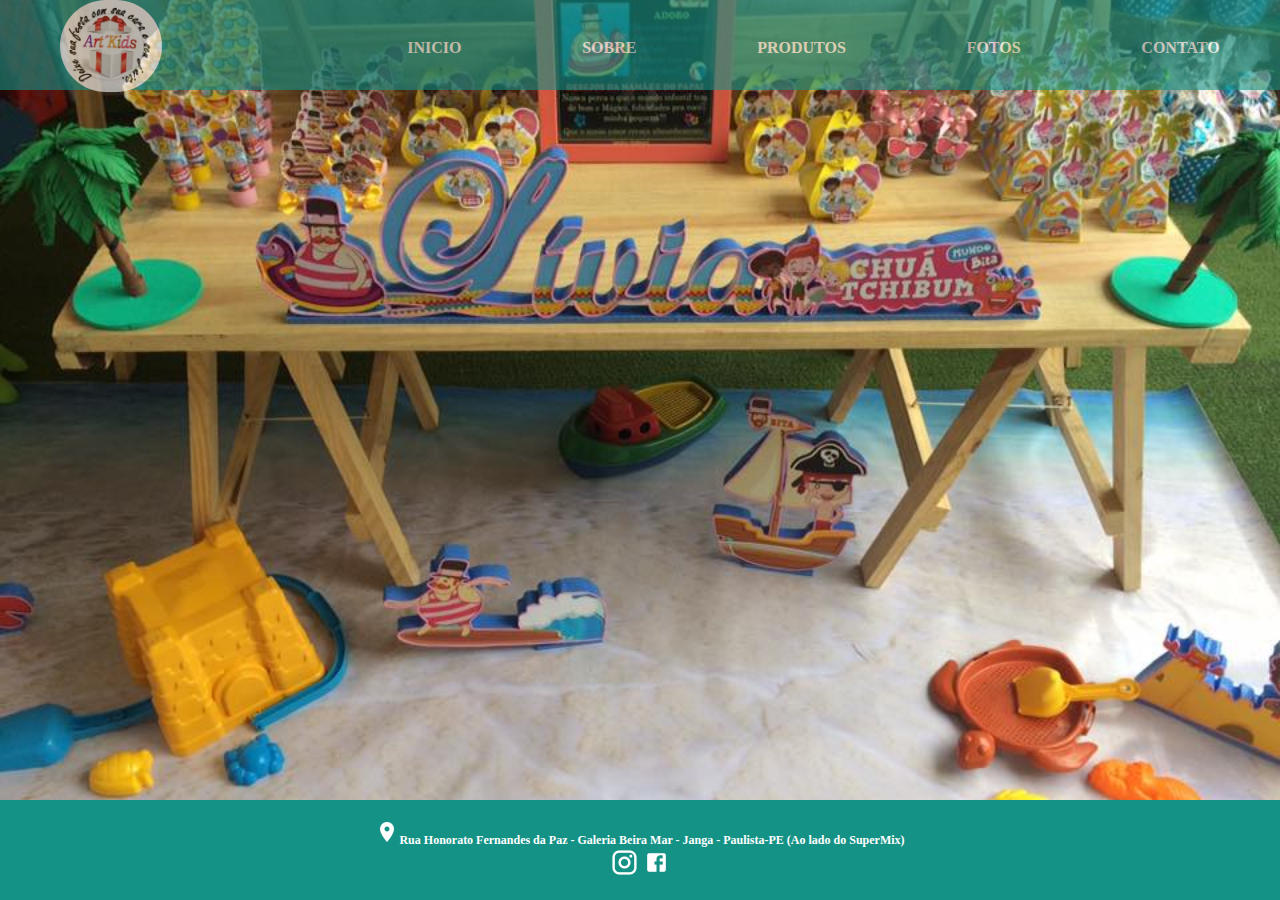
<file: index.html>
<!DOCTYPE html>
<html lang="en">
<head>
	<meta charset="UTF-8">
	<link rel="apple-touch-icon" sizes="57x57" href="img/iconsite/apple-icon-57x57.png">
<link rel="apple-touch-icon" sizes="60x60" href="img/iconsite/apple-icon-60x60.png">
<link rel="apple-touch-icon" sizes="72x72" href="img/iconsite/apple-icon-72x72.png">
<link rel="apple-touch-icon" sizes="76x76" href="img/iconsite/apple-icon-76x76.png">
<link rel="apple-touch-icon" sizes="114x114" href="img/iconsite/apple-icon-114x114.png">
<link rel="apple-touch-icon" sizes="120x120" href="img/iconsite/apple-icon-120x120.png">
<link rel="apple-touch-icon" sizes="144x144" href="img/iconsite/apple-icon-144x144.png">
<link rel="apple-touch-icon" sizes="152x152" href="img/iconsite/apple-icon-152x152.png">
<link rel="apple-touch-icon" sizes="180x180" href="img/iconsite/apple-icon-180x180.png">
<link rel="icon" type="image/png" sizes="192x192"  href="img/iconsite/android-icon-192x192.png">
<link rel="icon" type="image/png" sizes="32x32" href="img/iconsite/favicon-32x32.png">
<link rel="icon" type="image/png" sizes="96x96" href="img/iconsite/favicon-96x96.png">
<link rel="icon" type="image/png" sizes="16x16" href="img/iconsite/favicon-16x16.png">
<link rel="manifest" href="img/iconsite/manifest.json">
<meta name="msapplication-TileColor" content="#ffffff">
<meta name="msapplication-TileI" content="img/iconsite/ms-icon-144x144.png">
<meta name="theme-color" content="#ffffff">
	<title>Art'kids </title>	
	

	<link rel="stylesheet" type="text/css" href="./css/style.css">
	<style >
		#topo{
			background-image: url('img/fundo.png') ;
			background-repeat: no-repeat;
   			background-size: cover;
		   	width: 100%;
   			height: 100%;


			}
	</style>
</head>
<body id="topo">
	
	<!--header-->
	<header>
		<nav>
			<div class="menu">
				<div class="item"><img src="./img/logo.jpg" width="45%" 	id="logo" ></div>
				<div class="item"><a href="index.html"  >INICIO</a></div>
				<div class="item"><a href="./menu/sobre-index.html">SOBRE</a></div>
				<div class="item"><a href="./menu/produtos-index.html">PRODUTOS</a></div>
				<div class="item"><a href="./menu/fotos-index.html" >FOTOS</a></div>	
				<div class="item"><a href="./menu/contatos-index.html" >CONTATO</a></div>
			</div>
		</nav>	
	</header>
		

	




	<!--footer-->
<footer>
	<div class="rodape">

			<div class="item"><img src="img/icons/maps.png">Rua Honorato Fernandes da Paz - Galeria Beira Mar - Janga - Paulista-PE (Ao lado do SuperMix)</div>
		
		<div class="item"><a href="https://www.instagram.com/artkids_festas/"> <img src="img/icons/instagram.png"> 
						   <a href="https://www.facebook.com/Artkids-540122396164112">  <img src="img/icons/facebook-box.png">   
			</div>
		
	</div>
</footer>

</body>
</html>
</file>
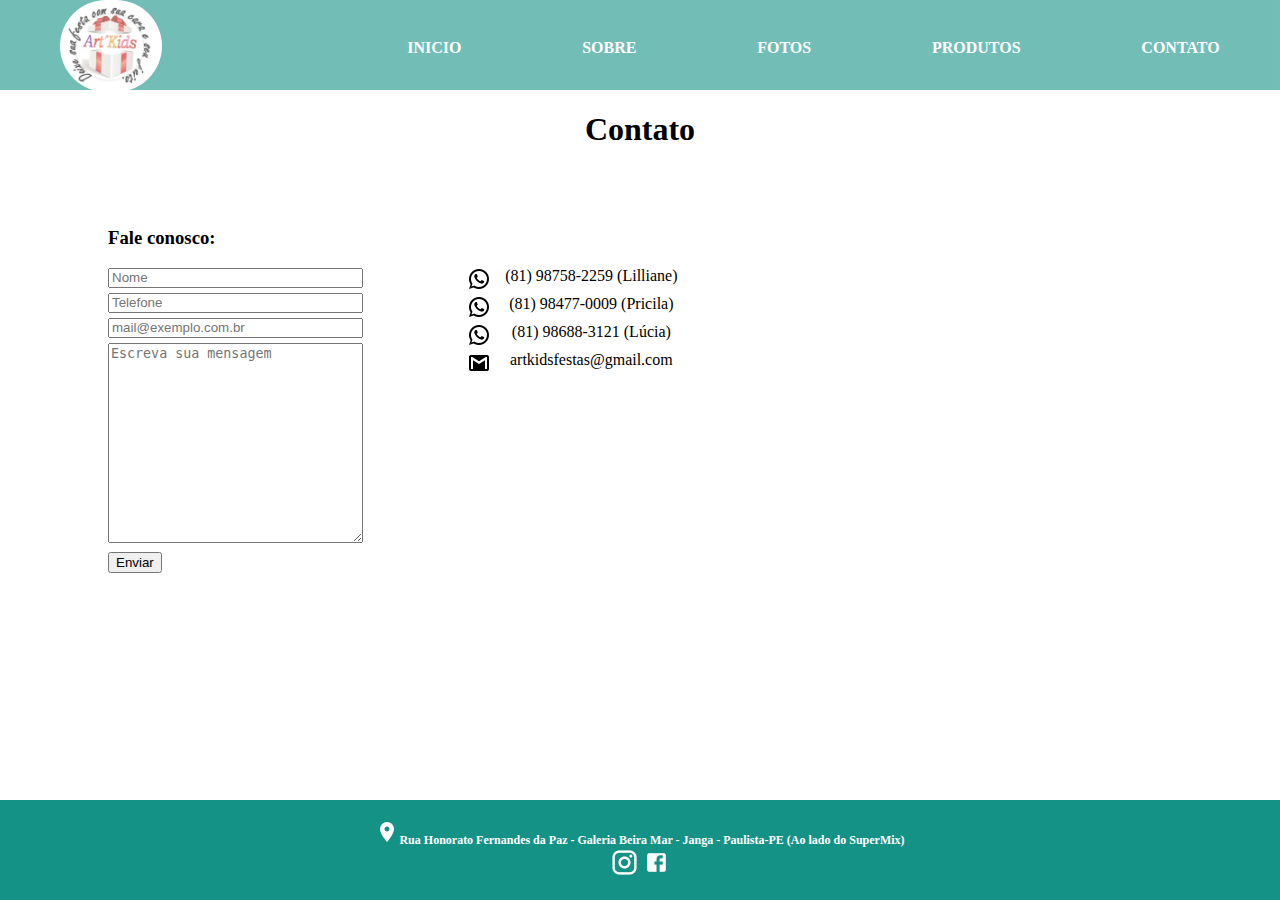
<file: menu/contatos-index.html>
<!DOCTYPE html>
<html lang="en">
<head>
	<meta charset="UTF-8">

	<link rel="apple-touch-icon" sizes="57x57" href="../img/iconsite/apple-icon-57x57.png">
	<link rel="apple-touch-icon" sizes="60x60" href="../img/iconsite/apple-icon-60x60.png">
	<link rel="apple-touch-icon" sizes="72x72" href="../img/iconsite/apple-icon-72x72.png">
	<link rel="apple-touch-icon" sizes="76x76" href="../img/iconsite/apple-icon-76x76.png">
	<link rel="apple-touch-icon" sizes="114x114" href="../img/iconsite/apple-icon-114x114.png">
	<link rel="apple-touch-icon" sizes="120x120" href="../img/iconsite/apple-icon-120x120.png">
	<link rel="apple-touch-icon" sizes="144x144" href="../img/iconsite/apple-icon-144x144.png">
	<link rel="apple-touch-icon" sizes="152x152" href="../img/iconsite/apple-icon-152x152.png">
	<link rel="apple-touch-icon" sizes="180x180" href="../img/iconsite/apple-icon-180x180.png">
	<link rel="icon" type="image/png" sizes="192x192"  href="../img/iconsite/android-icon-192x192.png">
	<link rel="icon" type="image/png" sizes="32x32" href="../img/iconsite/favicon-32x32.png">
	<link rel="icon" type="image/png" sizes="96x96" href="../img/iconsite/favicon-96x96.png">
	<link rel="icon" type="image/png" sizes="16x16" href="../img/iconsite/favicon-16x16.png">
	<link rel="manifest" href="../img/iconsite/manifest.json">
	<meta name="msapplication-TileColor" content="#ffffff">
	<meta name="msapplication-TileImage" content="../img/iconsite/ms-icon-144x144.png">
	<meta name="theme-color" content="#ffffff">

	<title>Art'kids</title>	
	<link rel="stylesheet" type="text/css" href="../css/style.css">
	<style >

		#topo{
			background-color:white;
			background-repeat: no-repeat;
   			background-size: cover;
		   	width: 100%;
   			height: 100%;
			}

			h1 {
				text-align: center;
			}

			.footer{
				position: relative;
			}

			h2{
			font-family: 'Raleway', sans-serif;

			}
			
	</style>
</head>
<body id="topo">

	<!--header-->
	<header>
		<nav>
			<div class="menu">
				<div class="item"><img src="../img/logo.jpg" width="45%" 	id="logo" ></div>
				<div class="item"><a href="../index.html">INICIO</a></div>
				<div class="item"><a href="./sobre-index.html">SOBRE</a> </div>
				<div class="item"><a href="./fotos-index.html">FOTOS</a> </div>
				<div class="item"><a href="./produtos-index.html">PRODUTOS</a> </div>
				<div class="item"><a href="./contatos-index.html">CONTATO</a> </div>
			</div>
		</nav>
	</header>

		

	<h1>Contato</h1>

	<div class="contatos">
		<div class="formulario">
			<main>
				<form action>
				
					<h3>Fale conosco:</h3>
					<div class="item1">
						<label for="nome"></label>
						<input type="text" name="nome" placeholder="Nome" id="nome">
					</div> 

					<div class="item2">
						<label for="contato"></label>	
						<input type="tel" name="contato" placeholder="Telefone" id="contato">
					</div>

					<div class="item3">
						<label for="email"></label>
						<input type="email" name="email" placeholder="mail@exemplo.com.br" id="email">
					</div>

					<div class="item4">
						<label for="mensagem"></label>
						<textarea name="mensagem" id="mensagem" placeholder="Escreva sua mensagem "></textarea>
					</div>
				
					<div class="item5">
						<input type="button" name="submit" value="Enviar">
					</div>
	
				</form>
			</main>
		</div>

		<div class="numero">
			<ul>
				<li class="numero1">(81) 98758-2259 (Lilliane)</li>
				<li class="numero2">(81) 98477-0009 (Pricila)</li>
				<li class="numero3">(81) 98688-3121 (Lúcia)</li>
				<li class="email"> artkidsfestas@gmail.com </li>
				<li><img src="../img/icons/whatsapp.png"class="icon1" ></li>
				<li><img src="../img/icons/whatsapp.png" class="icon2"></li>
				<li><img src="../img/icons/whatsapp.png" class="icon3"></li>
				<li><img src="../img/icons/gmail.png" class="icon4"></li>
			</ul>
		</div>
	

		<div class="embed">
			<iframe src="https://www.google.com/maps/embed?pb=!1m18!1m12!1m3!1d1975.8872836786204!2d-34.82386379354181!3d-7.918600670079237!2m3!1f0!2f0!3f0!3m2!1i1024!2i768!4f13.1!3m3!1m2!1s0x7ab3e6149990b27%3A0x382d2f2431bbde3f!2sR.+H%C3%B3norato+Fernandez+da+Paz%2C+27+-+Janga%2C+Paulista+-+PE%2C+53435-550!5e0!3m2!1spt-BR!2sbr!4v1519437739237" width="400" height="300" frameborder="0" style="border:0" allowfullscreen></iframe>
		</div>
		
	</div>

	<!--footer-->
<footer>
	<div class="rodape">

		<div class="item"><img src="../img/icons/maps.png">Rua Honorato Fernandes da Paz - Galeria Beira Mar - Janga - Paulista-PE (Ao lado do SuperMix)</div>
		
		<div class="item"><a href="https://www.instagram.com/artkids_festas/"> <img src="../img/icons/instagram.png"> <a href="https://www.facebook.com/Artkids-540122396164112">  <img src="../img/icons/facebook-box.png">   </div>
		
	</div>
</footer>

</body>
</html>
</file>
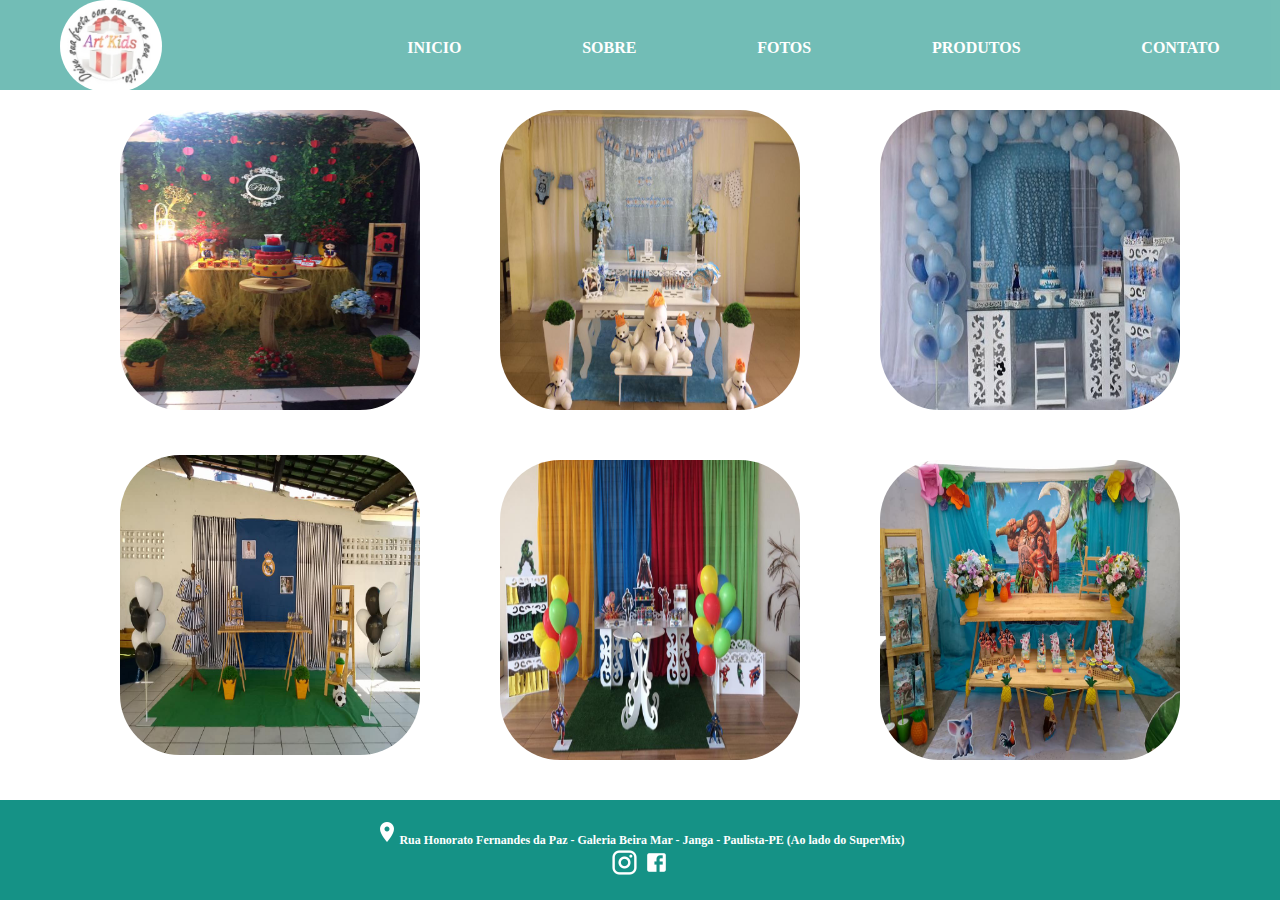
<file: menu/fotos-index.html>
<!DOCTYPE html>
<html lang="en">
<head>
	<meta charset="UTF-8">
	
	<link rel="apple-touch-icon" sizes="57x57" href="../img/iconsite/apple-icon-57x57.png">
	<link rel="apple-touch-icon" sizes="60x60" href="../img/iconsite/apple-icon-60x60.png">
	<link rel="apple-touch-icon" sizes="72x72" href="../img/iconsite/apple-icon-72x72.png">
	<link rel="apple-touch-icon" sizes="76x76" href="../img/iconsite/apple-icon-76x76.png">
	<link rel="apple-touch-icon" sizes="114x114" href="../img/iconsite/apple-icon-114x114.png">
	<link rel="apple-touch-icon" sizes="120x120" href="../img/iconsite/apple-icon-120x120.png">
	<link rel="apple-touch-icon" sizes="144x144" href="../img/iconsite/apple-icon-144x144.png">
	<link rel="apple-touch-icon" sizes="152x152" href="../img/iconsite/apple-icon-152x152.png">
	<link rel="apple-touch-icon" sizes="180x180" href="../img/iconsite/apple-icon-180x180.png">
	<link rel="icon" type="image/png" sizes="192x192"  href="../img/iconsite/android-icon-192x192.png">
	<link rel="icon" type="image/png" sizes="32x32" href="../img/iconsite/favicon-32x32.png">
	<link rel="icon" type="image/png" sizes="96x96" href="../img/iconsite/favicon-96x96.png">
	<link rel="icon" type="image/png" sizes="16x16" href="../img/iconsite/favicon-16x16.png">
	<link rel="manifest" href="../img/iconsite/manifest.json">
	<meta name="msapplication-TileColor" content="#ffffff">
	<meta name="msapplication-TileImage" content="../img/iconsite/ms-icon-144x144.png">
	<meta name="theme-color" content="#ffffff">

	<title> Art'kids</title>	
	<link rel="stylesheet" type="text/css" href="../css/style.css">
	<style >
		#topo{
			background-color:white;
			background-repeat: no-repeat;
   			background-size: cover;
		   	width: 100%;
   			height: 100%;
			}

		li{
		
		
		}
		
	


	</style>
</head>
<body id="topo">

	<!--header-->
	<header>
		<nav>
			<div class="menu">
				<div class="item"><img src="../img/logo.jpg" width="45%" 	id="logo" ></div>
				<div class="item"><a href="../index.html">INICIO</a></div>
				<div class="item"><a href="./sobre-index.html">SOBRE</a> </div>
				<div class="item"><a href="./fotos-index.html">FOTOS</a> </div>
				<div class="item"><a href="./produtos-index.html">PRODUTOS</a> </div>
				<div class="item"><a href="./contatos-index.html">CONTATO</a> </div>
			</div>
		</nav>
	</header>


	<!--body-->

	<div class="galeria">
		
		<div class="container">
			<img src="../img/galeria/branca de neve/1.jpg" alt="Avatar" class="image" id="img1">
			<div class="overlay">Branca de Neve</div>
		</div>

		<div class="container">
				<img src="../img/galeria/cha de fraldas/1.jpg " alt="Avatar" class="image" id="img2">
				<div class="overlay">Chá de Fraldas</div>
		</div>

		<div class="container">
				<img src="../img/galeria/frozen/1.jpg " alt="Avatar" class="image" id="img3">
				<div class="overlay">Frozen</div>
		</div>
		
		<div class="container">
				<img src="../img/galeria/futebol/1.jpg" alt="Avatar" class="image" id="img4" >
				<div class="overlay">Futebol</div>
		</div>
		
		<div class="container">
				<img src="../img/galeria/vingadores/1.jpg " alt="Avatar" class="image" id="img5">
				<div class="overlay">Vingadores</div>
		</div>

		<div class="container">
				<img src="../img/galeria/moana/6.jpg " alt="Avatar" class="image" id="img6">
				<div class="overlay">Moana</div>
		</div>


		


		
				
	</div>


	


	<!--footer-->
<footer>
	<div class="rodape">

			<div class="item"><img src="../img/icons/maps.png">Rua Honorato Fernandes da Paz - Galeria Beira Mar - Janga - Paulista-PE (Ao lado do SuperMix)</div>
		
		<div class="item"><a href="https://www.instagram.com/artkids_festas/"> <img src="../img/icons/instagram.png"> <a href="https://www.facebook.com/Artkids-540122396164112">  <img src="../img/icons/facebook-box.png">   </div>
		
	</div>
</footer>

</body>
</html>
</file>
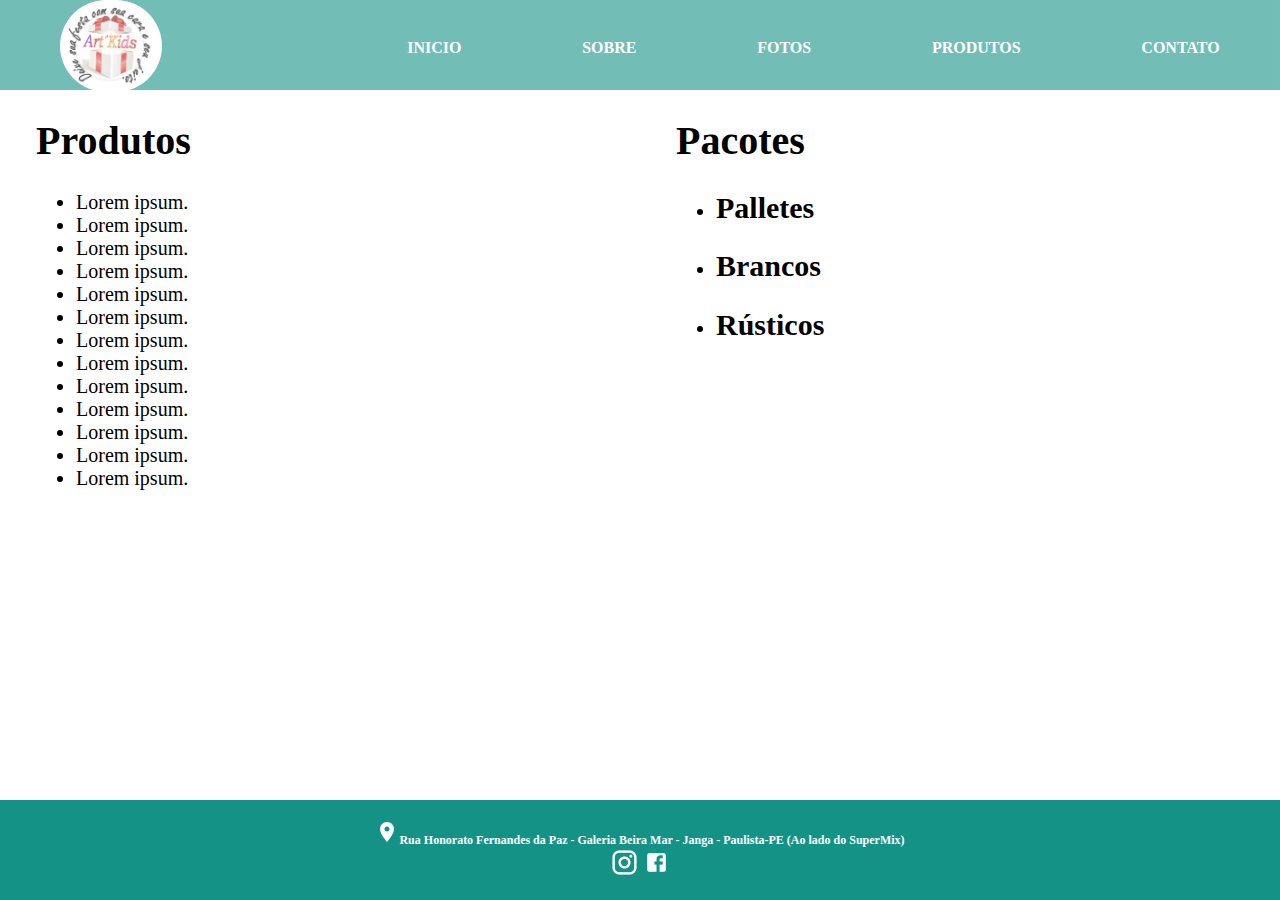
<file: menu/produtos-index.html>
<!DOCTYPE html>
<html lang="en">
<head>
	<meta charset="UTF-8">
	
	<link rel="apple-touch-icon" sizes="57x57" href="../img/iconsite/apple-icon-57x57.png">
	<link rel="apple-touch-icon" sizes="60x60" href="../img/iconsite/apple-icon-60x60.png">
	<link rel="apple-touch-icon" sizes="72x72" href="../img/iconsite/apple-icon-72x72.png">
	<link rel="apple-touch-icon" sizes="76x76" href="../img/iconsite/apple-icon-76x76.png">
	<link rel="apple-touch-icon" sizes="114x114" href="../img/iconsite/apple-icon-114x114.png">
	<link rel="apple-touch-icon" sizes="120x120" href="../img/iconsite/apple-icon-120x120.png">
	<link rel="apple-touch-icon" sizes="144x144" href="../img/iconsite/apple-icon-144x144.png">
	<link rel="apple-touch-icon" sizes="152x152" href="../img/iconsite/apple-icon-152x152.png">
	<link rel="apple-touch-icon" sizes="180x180" href="../img/iconsite/apple-icon-180x180.png">
	<link rel="icon" type="image/png" sizes="192x192"  href="../img/iconsite/android-icon-192x192.png">
	<link rel="icon" type="image/png" sizes="32x32" href="../img/iconsite/favicon-32x32.png">
	<link rel="icon" type="image/png" sizes="96x96" href="../img/iconsite/favicon-96x96.png">
	<link rel="icon" type="image/png" sizes="16x16" href="../img/iconsite/favicon-16x16.png">
	<link rel="manifest" href="../img/iconsite/manifest.json">
	<meta name="msapplication-TileColor" content="#ffffff">
	<meta name="msapplication-TileImage" content="../img/iconsite/ms-icon-144x144.png">
	<meta name="theme-color" content="#ffffff">

	<title> Art'kids</title>	
	<link rel="stylesheet" type="text/css" href="../css/style.css">
	<style >
		#topo{
			background-color:white;
			background-repeat: no-repeat;
   			background-size: cover;
		   	width: 100%;
   			height: 100%;
			}
	</style>
</head>
<body id="topo">

	<!--header-->
	<header>
		<nav>
			<div class="menu">
				<div class="item"><img src="../img/logo.jpg" width="45%" 	id="logo" ></div>
				<div class="item"><a href="../index.html">INICIO</a></div>
				<div class="item"><a href="./sobre-index.html">SOBRE</a> </div>
				<div class="item"><a href="./fotos-index.html">FOTOS</a> </div>
				<div class="item"><a href="./produtos-index.html">PRODUTOS</a> </div>
				<div class="item"><a href="./contatos-index.html">CONTATO</a> </div>
			</div>
		</nav>
	</header>



	<div class="kits">
		<div class="produtos">
			<h1>Produtos</h1>
			<ul>
				<li>Lorem ipsum.</li>
				<li>Lorem ipsum.</li>
				<li>Lorem ipsum.</li>
				<li>Lorem ipsum.</li>
				<li>Lorem ipsum.</li>
				<li>Lorem ipsum.</li>
				<li>Lorem ipsum.</li>
				<li>Lorem ipsum.</li>
				<li>Lorem ipsum.</li>
				<li>Lorem ipsum.</li>
				<li>Lorem ipsum.</li>
				<li>Lorem ipsum.</li>
				<li>Lorem ipsum.</li>
			</ul>
		</div>

		<div class="pacotes">
			<h1>Pacotes</h1>
			<ul>
				<li><h2><a href="kits/palletes-index.html" style="color:black">Palletes</a> </h2></li>
				<li><h2><a href="kits/brancos-index.html" style="color:black">Brancos</a></h2></li>
				<li><h2><a href="kits/rusticos-index.html" style="color:black">Rústicos</a> </h2></li>
			</ul>


		</div>
	</div>


	<!--footer-->
<footer>
	<div class="rodape">

		<div class="item"><img src="../img/icons/maps.png">Rua Honorato Fernandes da Paz - Galeria Beira Mar - Janga - Paulista-PE (Ao lado do SuperMix)</div>
		
		<div class="item"><a href="https://www.instagram.com/artkids_festas/"> <img src="../img/icons/instagram.png"> <a href="https://www.facebook.com/Artkids-540122396164112">  <img src="../img/icons/facebook-box.png">   </div>
		
	</div>
</footer>

</body>
</html>
</file>
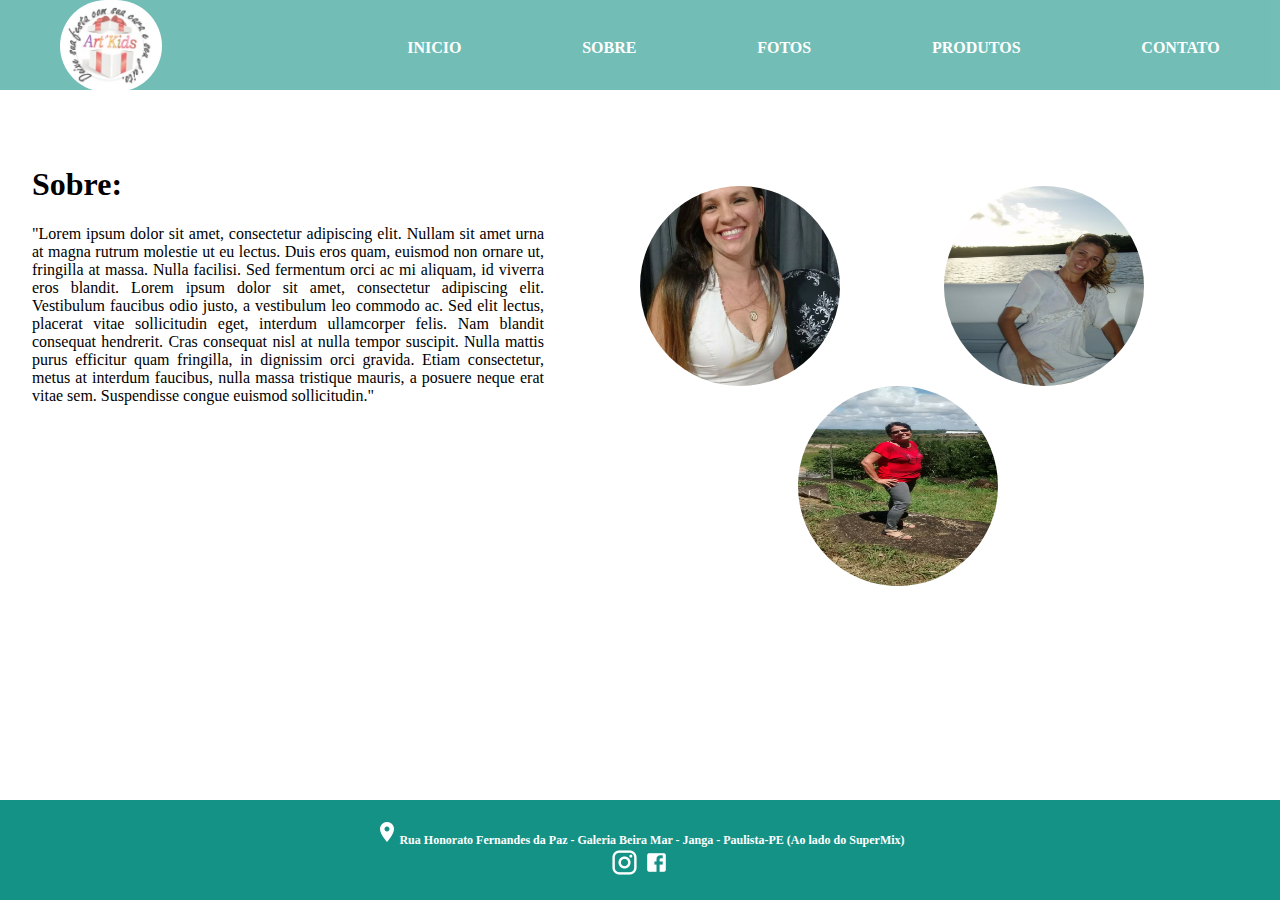
<file: menu/sobre-index.html>
<!DOCTYPE html>
<html lang="en">
<head>
	<meta charset="UTF-8">

	<link rel="apple-touch-icon" sizes="57x57" href="../img/iconsite/apple-icon-57x57.png">
	<link rel="apple-touch-icon" sizes="60x60" href="../img/iconsite/apple-icon-60x60.png">
	<link rel="apple-touch-icon" sizes="72x72" href="../img/iconsite/apple-icon-72x72.png">
	<link rel="apple-touch-icon" sizes="76x76" href="../img/iconsite/apple-icon-76x76.png">
	<link rel="apple-touch-icon" sizes="114x114" href="../img/iconsite/apple-icon-114x114.png">
	<link rel="apple-touch-icon" sizes="120x120" href="../img/iconsite/apple-icon-120x120.png">
	<link rel="apple-touch-icon" sizes="144x144" href="../img/iconsite/apple-icon-144x144.png">
	<link rel="apple-touch-icon" sizes="152x152" href="../img/iconsite/apple-icon-152x152.png">
	<link rel="apple-touch-icon" sizes="180x180" href="../img/iconsite/apple-icon-180x180.png">
	<link rel="icon" type="image/png" sizes="192x192"  href="../img/iconsite/android-icon-192x192.png">
	<link rel="icon" type="image/png" sizes="32x32" href="../img/iconsite/favicon-32x32.png">
	<link rel="icon" type="image/png" sizes="96x96" href="../img/iconsite/favicon-96x96.png">
	<link rel="icon" type="image/png" sizes="16x16" href="../img/iconsite/favicon-16x16.png">
	<link rel="manifest" href="../img/iconsite/manifest.json">
	<meta name="msapplication-TileColor" content="#ffffff">
	<meta name="msapplication-TileImage" content="../img/iconsite/ms-icon-144x144.png">
	<meta name="theme-color" content="#ffffff">

	<title> Art'kids </title>
	<link rel="stylesheet" type="text/css" href="../css/style.css">
	<style >
		#topo{
			background-color: white;
			background-repeat: no-repeat;
   			background-size: cover;
		   	width: 100%;
   			height: 100%;
			}
	</style>
</head>
<body id="topo">

	<!--header-->
	<header>
		<nav>
			<div class="menu">
				<div class="item"><img src="../img/logo.jpg" width="45%" 	id="logo" ></div>
				<div class="item"><a href="../index.html">INICIO</a></div>
				<div class="item"><a href="./sobre-index.html">SOBRE</a> </div>
				<div class="item"><a href="./fotos-index.html">FOTOS</a> </div>
				<div class="item"><a href="./produtos-index.html">PRODUTOS</a> </div>
				<div class="item"><a href="./contatos-index.html">CONTATO</a> </div>
			</div>
		</nav>
	</header>

	<!--body-->
	<div class="main">
		<div class="sobre">

			<h1> Sobre:</h1>

			<p>"Lorem ipsum dolor sit amet, consectetur adipiscing elit.
				Nullam sit amet urna at magna rutrum molestie ut eu lectus.
				Duis eros quam, euismod non ornare ut, fringilla at massa.
				Nulla facilisi. Sed fermentum orci ac mi aliquam, id viverra eros blandit.
				Lorem ipsum dolor sit amet, consectetur adipiscing elit.
				Vestibulum faucibus odio justo, a vestibulum leo commodo ac.
				Sed elit lectus, placerat vitae sollicitudin eget, interdum ullamcorper felis.
				Nam blandit consequat hendrerit. Cras consequat nisl at nulla tempor suscipit.
				Nulla mattis purus efficitur quam fringilla, in dignissim orci gravida.
				Etiam consectetur, metus at interdum faucibus, nulla massa tristique mauris, a posuere neque erat vitae sem.
				Suspendisse congue euismod sollicitudin."</p>
		</div>


		<div class="fotos">
			<img src="../img/perfil/madrinha.jpg" class="imagem1" >
			<img src="../img/perfil/lillica.jpg" class="imagem2">
			<img src="../img/perfil/tialucia.jpg" class="imagem3"	margin-top:"10px">

		</div>
	</div>

	<!--footer-->
<footer>
	<div class="rodape">

			<div class="item"><img src="../img/icons/maps.png">Rua Honorato Fernandes da Paz - Galeria Beira Mar - Janga - Paulista-PE (Ao lado do SuperMix)</div>

		<div class="item"><a href="https://www.instagram.com/artkids_festas/"> <img src="../img/icons/instagram.png"> <a href="https://www.facebook.com/Artkids-540122396164112">  <img src="../img/icons/facebook-box.png">   </div>

	</div>
</footer>

</body>
</html>
</file>
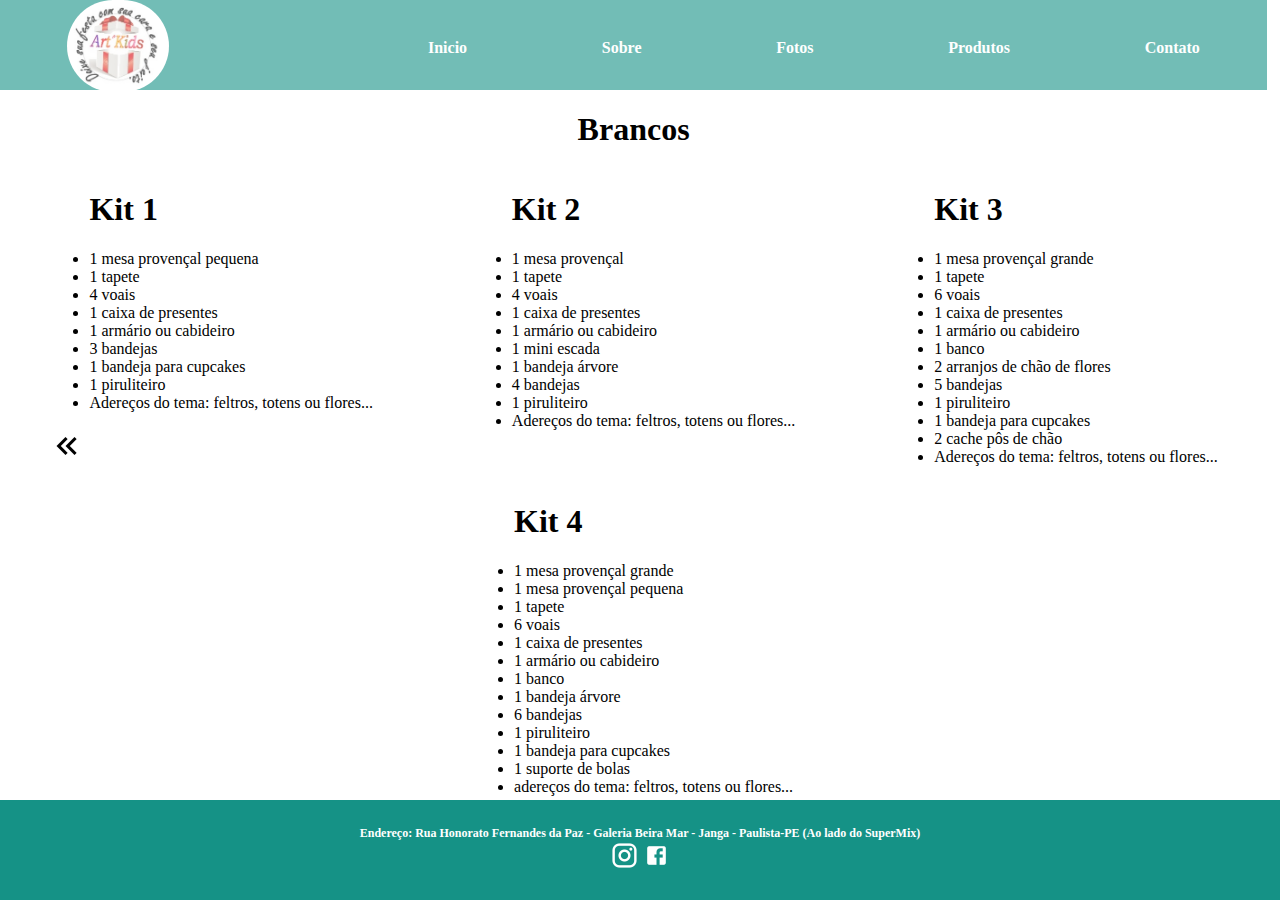
<file: menu/kits/brancos-index.html>
<!DOCTYPE html>
<html lang="en">
<head>
	<meta charset="UTF-8">
	
	<link rel="apple-touch-icon" sizes="57x57" href="../../img/iconsite/apple-icon-57x57.png">
	<link rel="apple-touch-icon" sizes="60x60" href="../../img/iconsite/apple-icon-60x60.png">
	<link rel="apple-touch-icon" sizes="72x72" href="../img/iconsite/apple-icon-72x72.png">
	<link rel="apple-touch-icon" sizes="76x76" href="../../img/iconsite/apple-icon-76x76.png">
	<link rel="apple-touch-icon" sizes="114x114" href="../../img/iconsite/apple-icon-114x114.png">
	<link rel="apple-touch-icon" sizes="120x120" href="../../img/iconsite/apple-icon-120x120.png">
	<link rel="apple-touch-icon" sizes="144x144" href="../../img/iconsite/apple-icon-144x144.png">
	<link rel="apple-touch-icon" sizes="152x152" href="../../img/iconsite/apple-icon-152x152.png">
	<link rel="apple-touch-icon" sizes="180x180" href="../../img/iconsite/apple-icon-180x180.png">
	<link rel="icon" type="image/png" sizes="192x192"  href="../../img/iconsite/android-icon-192x192.png">
	<link rel="icon" type="image/png" sizes="32x32" href="../../img/iconsite/favicon-32x32.png">
	<link rel="icon" type="image/png" sizes="96x96" href="../../img/iconsite/favicon-96x96.png">
	<link rel="icon" type="image/png" sizes="16x16" href="../../img/iconsite/favicon-16x16.png">
	<link rel="manifest" href="../../img/iconsite/manifest.json">
	<meta name="msapplication-TileColor" content="#ffffff">
	<meta name="msapplication-TileImage" content="../../img/iconsite/ms-icon-144x144.png">
	<meta name="theme-color" content="#ffffff">


	<title> Art'kids</title>	
	<link rel="stylesheet" type="text/css" href="../../css/style.css">
	<style >
		#topo{
			background-color:white;
			background-repeat: no-repeat;
   			background-size: cover;
		   	width: 99%;
   			height: 100%;
			}

		.kits{
			display: flex;
			flex-direction: row;
			justify-content: space-around;
		}

		
	</style>
</head>
<body id="topo">

	<!--header-->
	<header>
		<nav>
			<div class="menu">
				<div class="item"><img src="../../img/logo.jpg" width="45%" 	id="logo" ></div>
				<div class="item"><a href="../../index.html">Inicio</a></div>
				<div class="item"><a href="../sobre-index.html">Sobre</a> </div>
				<div class="item"><a href="../fotos-index.html">Fotos</a> </div>	
				<div class="item"><a href="../produtos-index.html">Produtos</a> </div>
				<div class="item"><a href="../contatos-index.html">Contato</a> </div>
			</div>
		</nav>
	</header>

	<!--body-->

	<h1 style="text-align: center;">Brancos</h1>

	<div class="kits">
		<div>
			<ul>
				<h1>Kit 1</h1>
				<li>1 mesa provençal pequena</li>
				<li> 1 tapete </li>
				<li> 4 voais </li>
				<li> 1 caixa de presentes </li>
				<li> 1 armário ou cabideiro</li>
				<li> 3 bandejas</li>
				<li> 1 bandeja para cupcakes</li>
				<li> 1 piruliteiro</li>
				<li> Adereços do tema: feltros, totens ou flores...</li>
			</ul>
			<a href="../produtos-index.html" ><img src="../../img/icons/back.png "></a>
		</div>

		<div>
			<ul>
				<h1>Kit 2</h1>
				<li>1 mesa provençal</li>
				<li>1 tapete</li>
				<li>4 voais </li>
				<li> 1 caixa de presentes</li>
				<li> 1 armário ou cabideiro</li>
				<li> 1 mini escada</li>
				<li> 1 bandeja árvore</li>
				<li> 4 bandejas</li>
 				<li>1 piruliteiro</li>
 				<li>Adereços do tema: feltros, totens ou flores...</li>
				
			</ul>
		</div>
	
		<div>
			<ul>
				<h1>Kit 3</h1>
				<li>1 mesa provençal grande</li>
 				<li>1 tapete</li>
				<li> 6 voais</li>
				<li> 1 caixa de presentes</li>
				<li> 1 armário ou cabideiro</li>
				<li> 1 banco</li>
				<li> 2 arranjos de chão de flores</li>
				<li> 5 bandejas</li>
				<li> 1 piruliteiro</li>
				<li> 1 bandeja para cupcakes</li>
				<li> 2 cache pôs de chão</li>
				<li> Adereços do tema: feltros, totens ou flores...</li>
				

			</ul>
		</div>

		<div>
			<ul>
				<h1>Kit 4</h1>
				<li>1 mesa provençal grande</li>
				<li> 1 mesa provençal pequena</li>
				<li> 1 tapete</li>
				<li> 6 voais</li>
				<li> 1 caixa de presentes</li>
				<li> 1 armário ou cabideiro</li>
				<li> 1 banco</li>
				<li> 1 bandeja árvore</li>
 				<li>6 bandejas</li>
 				<li>1 piruliteiro</li>
 				<li>1 bandeja para cupcakes</li>
 				<li>1 suporte de bolas</li>
 				<li>adereços do tema: feltros, totens ou flores...</li>
			</ul>
		</div>

	</div>
	
	

	<!--footer-->
<footer>
	<div class="rodape">

		<div class="item">Endereço: Rua Honorato Fernandes da Paz - Galeria Beira Mar - Janga - Paulista-PE (Ao lado do SuperMix)</div>
		
		<div class="item"><a href="https://www.instagram.com/artkids_festas/"> <img src="../../img/icons/instagram.png"> <a href="https://www.facebook.com/Artkids-540122396164112">  <img src="../../img/icons/facebook-box.png">   </div>
		
	</div>
</footer>

</body>
</html>
</file>
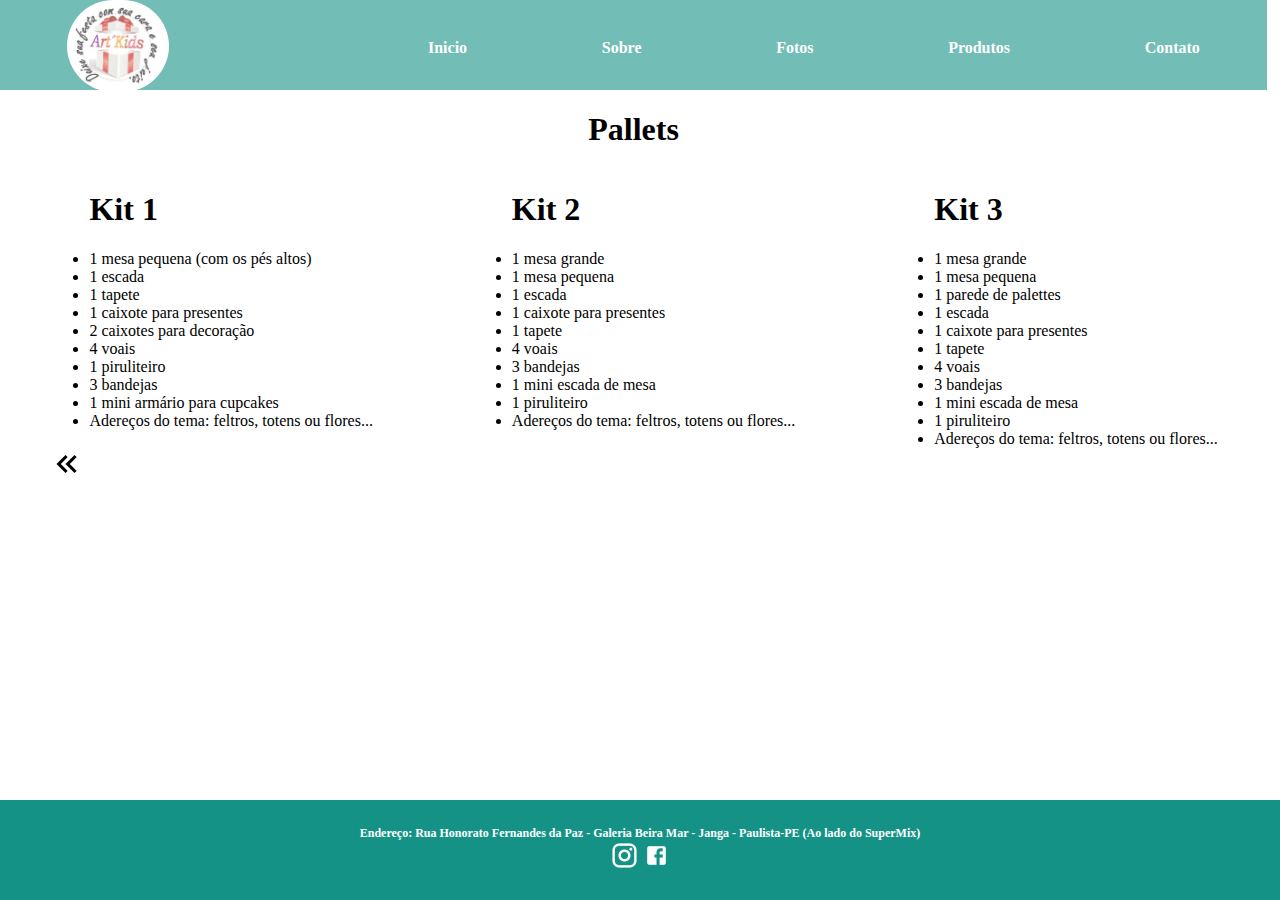
<file: menu/kits/palletes-index.html>
<!DOCTYPE html>
<html lang="en">
<head>
	<meta charset="UTF-8">
	
	<link rel="apple-touch-icon" sizes="57x57" href="../../img/iconsite/apple-icon-57x57.png">
	<link rel="apple-touch-icon" sizes="60x60" href="../../img/iconsite/apple-icon-60x60.png">
	<link rel="apple-touch-icon" sizes="72x72" href="../img/iconsite/apple-icon-72x72.png">
	<link rel="apple-touch-icon" sizes="76x76" href="../../img/iconsite/apple-icon-76x76.png">
	<link rel="apple-touch-icon" sizes="114x114" href="../../img/iconsite/apple-icon-114x114.png">
	<link rel="apple-touch-icon" sizes="120x120" href="../../img/iconsite/apple-icon-120x120.png">
	<link rel="apple-touch-icon" sizes="144x144" href="../../img/iconsite/apple-icon-144x144.png">
	<link rel="apple-touch-icon" sizes="152x152" href="../../img/iconsite/apple-icon-152x152.png">
	<link rel="apple-touch-icon" sizes="180x180" href="../../img/iconsite/apple-icon-180x180.png">
	<link rel="icon" type="image/png" sizes="192x192"  href="../../img/iconsite/android-icon-192x192.png">
	<link rel="icon" type="image/png" sizes="32x32" href="../../img/iconsite/favicon-32x32.png">
	<link rel="icon" type="image/png" sizes="96x96" href="../../img/iconsite/favicon-96x96.png">
	<link rel="icon" type="image/png" sizes="16x16" href="../../img/iconsite/favicon-16x16.png">
	<link rel="manifest" href="../../img/iconsite/manifest.json">
	<meta name="msapplication-TileColor" content="#ffffff">
	<meta name="msapplication-TileImage" content="../../img/iconsite/ms-icon-144x144.png">
	<meta name="theme-color" content="#ffffff">



	<title> Art'kids</title>	
	<link rel="stylesheet" type="text/css" href="../../css/style.css">
	<style >
		#topo{
			background-color:white;
			background-repeat: no-repeat;
   			background-size: cover;
		   	width: 99%;
   			height: 100%;
			}

		.kits{
			display: flex;
			flex-direction: row;
			justify-content: space-around;
		}




	</style>
</head>
<body id="topo">

	<!--header-->
	<header>
		<nav>
			<div class="menu">
				<div class="item"><img src="../../img/logo.jpg" width="45%" 	id="logo" ></div>
				<div class="item"><a href="../../index.html">Inicio</a></div>
				<div class="item"><a href="../sobre-index.html">Sobre</a> </div>
				<div class="item"><a href="../fotos-index.html">Fotos</a> </div>	
				<div class="item"><a href="../produtos-index.html">Produtos</a> </div>
				<div class="item"><a href="../contatos-index.html">Contato</a> </div>
			</div>
		</nav>
	</header>

	<!--body-->
	
	<h1 style="text-align: center;">Pallets</h1>

	<div class="kits">

		<div>
			<ul>
				<h1>Kit 1</h1>
				<li>1 mesa pequena (com os pés altos) </li>
    			<li>1 escada</li>
	 			<li>1 tapete </li>
	 			<li>1 caixote para presentes</li>
	 			<li>2 caixotes para decoração</li>
	 			<li>4 voais</li>
	 			<li>1 piruliteiro</li>
	 			<li>3 bandejas</li>
	 			<li>1 mini armário para cupcakes</li>
	 			<li>Adereços do tema: feltros, totens ou flores...</li>
			</ul>
			<a href="../produtos-index.html"><img src="../../img/icons/back.png "></a>
		</div>

		<div>
			<ul>
				<h1>Kit 2</h1>
				<li>1 mesa grande</li>
				<li>1 mesa pequena</li>
				<li>1 escada</li>
				<li>1 caixote para presentes</li>
				<li>1 tapete</li>
				<li>4 voais </li>
				<li>3 bandejas </li>
				<li>1 mini escada de mesa</li>
				<li>1 piruliteiro</li>
				<li>Adereços do tema: feltros, totens ou flores...</li>
			</ul>
		</div>
	
		<div>
			<ul>
				<h1>Kit 3</h1>
				<li>1 mesa grande</li>
				<li> 1 mesa pequena </li>
				<li> 1 parede de palettes </li>
				<li> 1 escada </li>
				<li> 1 caixote para presentes </li>
				<li> 1 tapete </li>
				<li> 4 voais </li>
				<li> 3 bandejas </li>
				<li> 1 mini escada de mesa</li>
				<li> 1 piruliteiro</li>
				<li> Adereços do tema: feltros, totens ou flores...</li>

			</ul>
		</div>
	</div>
	
	

	<!--footer-->
<footer>
	<div class="rodape">

		<div class="item">Endereço: Rua Honorato Fernandes da Paz - Galeria Beira Mar - Janga - Paulista-PE (Ao lado do SuperMix)</div>
		
		<div class="item"><a href="https://www.instagram.com/artkids_festas/"> <img src="../../img/icons/instagram.png"> <a href="https://www.facebook.com/Artkids-540122396164112">  <img src="../../img/icons/facebook-box.png">   </div>
		
	</div>
</footer>

</body>
</html>
</file>
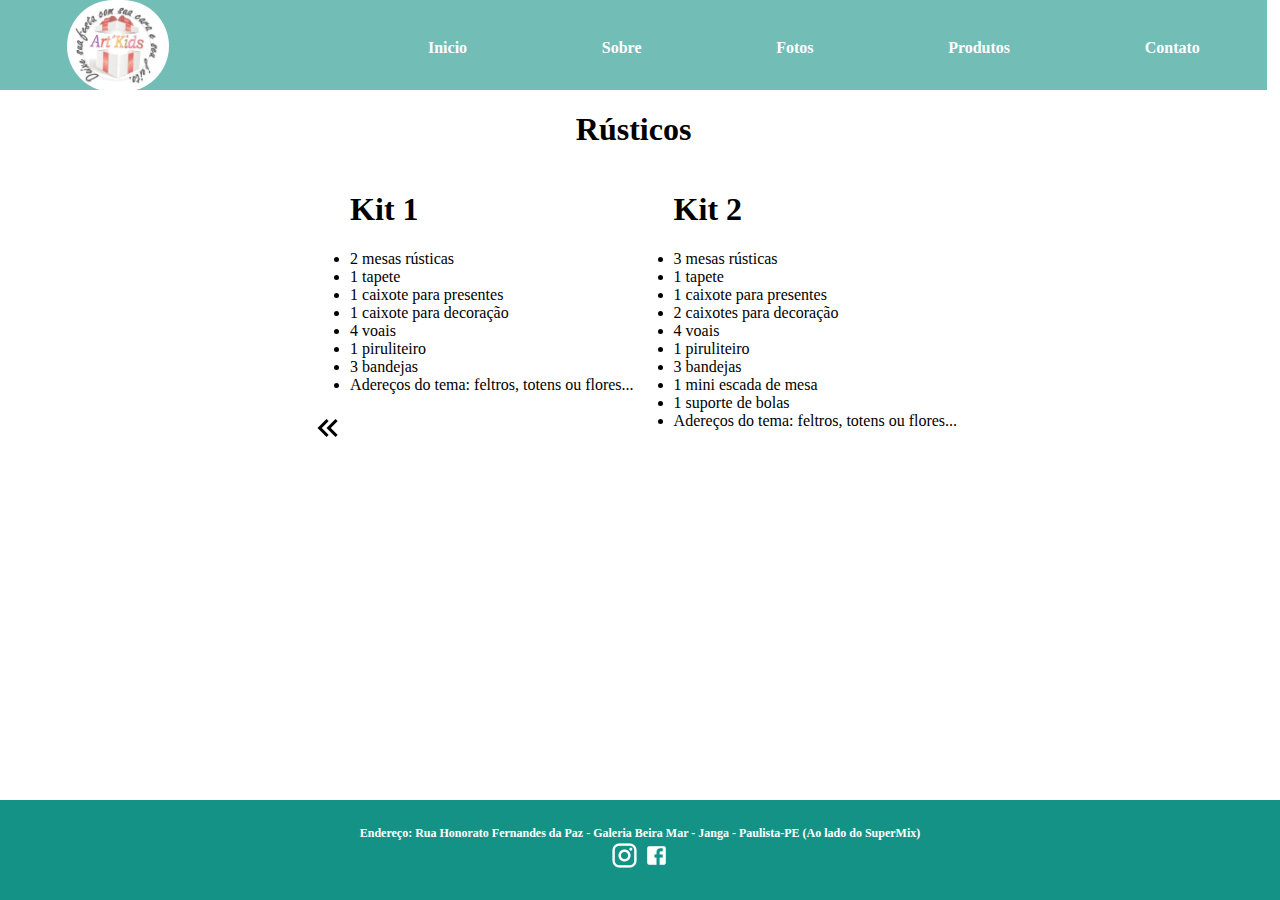
<file: menu/kits/rusticos-index.html>
<!DOCTYPE html>
<html lang="en">
<head>
	<meta charset="UTF-8">
	

	<link rel="apple-touch-icon" sizes="57x57" href="../../img/iconsite/apple-icon-57x57.png">
	<link rel="apple-touch-icon" sizes="60x60" href="../../img/iconsite/apple-icon-60x60.png">
	<link rel="apple-touch-icon" sizes="72x72" href="../img/iconsite/apple-icon-72x72.png">
	<link rel="apple-touch-icon" sizes="76x76" href="../../img/iconsite/apple-icon-76x76.png">
	<link rel="apple-touch-icon" sizes="114x114" href="../../img/iconsite/apple-icon-114x114.png">
	<link rel="apple-touch-icon" sizes="120x120" href="../../img/iconsite/apple-icon-120x120.png">
	<link rel="apple-touch-icon" sizes="144x144" href="../../img/iconsite/apple-icon-144x144.png">
	<link rel="apple-touch-icon" sizes="152x152" href="../../img/iconsite/apple-icon-152x152.png">
	<link rel="apple-touch-icon" sizes="180x180" href="../../img/iconsite/apple-icon-180x180.png">
	<link rel="icon" type="image/png" sizes="192x192"  href="../../img/iconsite/android-icon-192x192.png">
	<link rel="icon" type="image/png" sizes="32x32" href="../../img/iconsite/favicon-32x32.png">
	<link rel="icon" type="image/png" sizes="96x96" href="../../img/iconsite/favicon-96x96.png">
	<link rel="icon" type="image/png" sizes="16x16" href="../../img/iconsite/favicon-16x16.png">
	<link rel="manifest" href="../../img/iconsite/manifest.json">
	<meta name="msapplication-TileColor" content="#ffffff">
	<meta name="msapplication-TileImage" content="../../img/iconsite/ms-icon-144x144.png">
	<meta name="theme-color" content="#ffffff">


	<title> Art'kids</title>	
	<link rel="stylesheet" type="text/css" href="../../css/style.css">
	<style >
		#topo{
			background-color:white;
			background-repeat: no-repeat;
   			background-size: cover;
		   	width: 99%;
   			height: 100%;
			}

		.kits{
			display: flex;
			flex-direction: row;
			justify-content: center;
		}

	</style>
</head>
<body id="topo">

	<!--header-->
	<header>
		<nav>
			<div class="menu">
				<div class="item"><img src="../../img/logo.jpg" width="45%" 	id="logo" ></div>
				<div class="item"><a href="../../index.html">Inicio</a></div>
				<div class="item"><a href="../sobre-index.html">Sobre</a> </div>
				<div class="item"><a href="../fotos-index.html">Fotos</a> </div>	
				<div class="item"><a href="../produtos-index.html">Produtos</a> </div>
				<div class="item"><a href="../contatos-index.html">Contato</a> </div>
			</div>
		</nav>
	</header>

	<!--body-->

	<h1 style="text-align: center;">Rústicos</h1>

	<div class="kits">
		<div>
			<ul>
				<h1>Kit 1</h1>	
 				<li>2 mesas rústicas</li>
 				<li>1 tapete</li>
 				<li>1 caixote para presentes</li>
 				<li>1 caixote para decoração</li>
 				<li>4 voais</li>
 				<li>1 piruliteiro</li>
 				<li>3 bandejas</li>
 				<li>Adereços do tema: feltros, totens ou flores...</li>
			</ul>
			<a href="../produtos-index.html"><img src="../../img/icons/back.png "></a>
		</div>

		<div>
			<ul>
				<h1>Kit 2</h1>
 				<li>3 mesas rústicas</li>
 				<li>1 tapete</li>
 				<li>1 caixote para presentes</li>
 				<li>2 caixotes para decoração</li>
 				<li>4 voais</li>
 				<li>1 piruliteiro</li>
 				<li>3 bandejas</li>
 				<li>1 mini escada de mesa</li>
 				<li>1 suporte de bolas</li>
 				<li>Adereços do tema: feltros, totens ou flores...</li>
				
			</ul>
		</div>
	
	</div>
	
	

	<!--footer-->
<footer>
	<div class="rodape">

		<div class="item">Endereço: Rua Honorato Fernandes da Paz - Galeria Beira Mar - Janga - Paulista-PE (Ao lado do SuperMix)</div>
		
		<div class="item"><a href="https://www.instagram.com/artkids_festas/"> <img src="../../img/icons/instagram.png"> <a href="https://www.facebook.com/Artkids-540122396164112">  <img src="../../img/icons/facebook-box.png">   </div>
		
	</div>
</footer>

</body>
</html>
</file>
<file: css/style.css>
@media all and(min-widht:300px){
	body{
		margin: 0px;
		height: 100%
	}
	
	
	h1{font-family: 'Indie Flower', cursive;	
	}
	
	
	/**link's**/
	
	
	
	a:hover{
		color:purple;
	}
	
	a{
		text-decoration: none;
		color: white;
	}
	
	
	
	a:link{
		text-decoration: none;
		color: white;
	}
	
	a,a:visited{
		text-decoration: none;
		color: white;
	}
	
	
	a:active{
		text-decoration: none;
		color: white;
	}
	
	
	
	
	
	/**Header**/
	
	#logo{
		border-radius:75px;
	}
	
	
	.menu{
		display: flex;
		height: 90px;
		flex-direction: column;
		flex-wrap:nowrap;
		justify-content: space-around;
		align-items: center;
		background-color:  #159286;
		opacity: 0.6;
		color: white;
		font-weight: bold;
		width: 100%
	}
	
	
	
	/**Header - Footer**/
	
	.item{
		order: <integer>;
		flex: none 0 1 auto;
		text-decoration: none;
	
	}
	
	
	
	/**Footer**/
	
	
	.rodape{
		display: flex;
		height: 100px;
		width: 100%;
		flex-direction: column;
		flex-wrap: nowrap;
		justify-content:center;
		text-align: center;
		background-color: #159286;
		color: white;
		font-weight: bold;
		position:absolute;
		bottom:0;
		font-size: 12px;
	}
	
	
	
	/**Sobre**/
	
	.main{
		display: grid;
		grid-template-columns: 1fr 1fr;
		grid-template-rows: 1fr ;
		grid-template-areas:
				"sobre fotos"; 
	}
	
	
	.fotos{
		grid-area: fotos;
	}
	
	.sobre{
		grid-area:sobre;
		text-align: justify;
		background-color: white;
		border-radius: 10px;
		height:300px;
		width: 80%;
		margin-left:5%;
		margin-top: 55px;
	}
	
	.fotos{
		display: grid;
		grid-template-columns: 1fr 1fr;
		grid-template-rows: 1fr;
		grid-template-areas: 
					"imagem1 imagem2"
					"imagem3 imagem3 ";
		margin-top: 15%;
		margin-right: 5%;
	}
	
	.imagem1{
		grid-area: imagem1;
	}
	
	.imagem2{
		grid-area: imagem2;
	} 
	
	.imagem3{
		grid-area: imagem3;
		margin-left:26%;
		margin-right: 45%;
		
	
	}
	
	
	.fotos > * {
		height: 200px;
		width: 200px;
		border-radius:150px;
	}
	
	
	
	
	
	
	/**Produtos - Pacotes**/
	
	
	.kits{
		display: flex;
		flex-direction: row;
		flex-wrap: wrap;
		justify-content: space-around;
		align-items: stretch;
		width: 100%;
	}
	
	.produtos{
		text-align: justify;
		font-size:20px;
		background-color: white;
		border-radius: 10px;
		margin-left: 8px;
		height:300px;
		width: 45%
		
	}
	
	.pacotes{
		text-align: justify;
		font-size:20px;
		background-color: white;
		border-radius: 10px;
		margin-left: 8px;
		height:300px;
		width: 45%
	}
	
	
	/**Fotos**/
	.galeria{
		display: grid;
		grid-template-columns: repeat(3,fr);
		grid-template-rows: repeat(3,fr);
		grid-template-areas: 
				"img1 img2 img3"
				" img4 img5 img6";
		align-items: center;
		margin-top: px;
		padding: 20px;
		margin-left: 100px;
	}
	
	#img1{
		grid-area: img1;
		margin-bottom: 10px;
		border-radius: 60px;
	}
	
	#img2{
		grid-area: img2;
		margin-bottom: 10px;
		border-radius: 60px;
	}
	
	#img3{
		grid-area: img3;
		margin-bottom: 10px;
		border-radius: 60px;
	}   
	
	#img4{
		grid-area: img4;
		margin-top:30px;
		border-radius: 60px;
	}
	
	#img5{
		grid-area: img5;
		margin-top:40px;
		border-radius: 60px;
	
	}
	
	#img6{
		grid-area: img6;
		margin-top:40px;
		border-radius: 60px;
	
	}
	
	
	
	* {box-sizing: border-box}
	
	
	.container {
	  position: relative;
	  width: 50%;
	  max-width: 300px;
	}
	
	
	.image {
	  display: block;
	  width: 300px;
	  height: 300px;
	  
	  
	}
	
	
	.overlay {
	  position: absolute; 
	  bottom: 0; 
	  background: rgb(0, 0, 0);
	  background: rgba(0, 0, 0, 0.5); 
	  color: #f1f1f1; 
	  width: 300px;
	  transition: .5s ease;
	  opacity:0;
	  color: white;
	  font-size: 20px;
	  padding: 20px;
	  text-align: center;
	  align-items: center;
	  border-radius: 60px;
	  margin-bottom: 40px;
	}
	
	
	.container:hover .overlay {
	  opacity: 1;
	}
	
	
	
	/**Contatos**/
	
	
	.contatos{
		display: grid;
		grid-template-columns:-3fr  1fr;
		grid-template-rows:repeat(4,fr) ;
		grid-template-areas:
		"formulario  numeros   mapa";
	
		width: 1100px;
		height: 550px;
		margin-left: 100px;
		margin-top: 60px;
	}
	
	
	.formulario{
		grid-area: formulario;
		width: 800px;
	}
	
	.numero{
		grid-area: numeros;
		
	}
	
	.embed{
		grid-area: mapa;
		justify-self: center;
		
		
	}
	
	/*Formulário*/
	.formulario{
		align-items: center;
		background-color:white;			
		border-radius: 10px;
		margin-left: 8px;
		height:200px;
		width:80%;
	}
	
	.main> form {
		display: grid;
		grid-template-rows: repeat(6,fr);
		grid-template-columns:repeat(5,fr) ;
		grid-template-areas: 
				"item1"
				"item2"
				"item3"
				"item4"
				"item5";
			
	}
	
	
	#nome{
		grid-area: item1;
		width: 100%;
		height: 20px;
		margin-bottom: 5px;
		
	}
	
	#contato{
		grid-area: item2;
		width: 100%;
		height: 20px;
		margin-bottom: 5px;
	
	}
	
	#email{
		grid-area: item3;
		width: 100%;
		height: 20px;
		margin-bottom: 5px;
	
	}
	
	#mensagem{
		grid-area: item4;
		width: 100%;
		height: 200px;
		margin-bottom: 5px;
	
	}
	
	.item5{
		grid-area: item5;
		width: 250px;
		height: 20px;
		
	} 
	
	
	
	/*Número/Email*/
	.numero{
		display: grid;
		text-align: center;
		align-items: center;
		background-color: white;
		border-radius: 10px;
		margin-left: 8px;
		height:230px;
		width: 250px;
	}
	
	.numero ul{
	
		list-style: none;
	}
	
	.email img{
		border:2px;
		border-radius: 5px;
		border-color: red;
		background-color: red;
		width: 25px;
		height: 25px;
		align-items: center;
		text-align: center;
	}
	
	.numero > ul{
		display: grid;
		grid-template-columns: -38fr 1fr;
		grid-template-rows: repeat(5,fr);
		grid-template-areas: 
				"icon1  numero1 "
				"icon2	numero2"
				"icon3	numero3"
				"icon4	email";
		margin: 0px;
	}
	
	.numero1{
		grid-area:numero1;
		width: 200px;
	
	}
	
	.numero2{
		grid-area:numero2;
	}
	
	.numero3{
		grid-area:numero3;
	}
	
	.email{
		grid-area: email;	
	}
	
	.icon1{
		grid-area: icon1;
	}
	.icon2{
		grid-area: icon2;
	}
	.icon3{
		grid-area: icon3;
	}
	.icon4{
		grid-area: icon4;
	}
	
	


}


















































body{
	margin: 0px;
	height: 100%
}


h1{font-family: 'Indie Flower', cursive;	
}


/**link's**/



a:hover{
	color:purple;
}

a{
	text-decoration: none;
	color: white;
}



a:link{
	text-decoration: none;
	color: white;
}

a,a:visited{
	text-decoration: none;
	color: white;
}


a:active{
	text-decoration: none;
	color: white;
}





/**Header**/

#logo{
	border-radius:75px;
}


.menu{
	display: flex;
	height: 90px;
	flex-direction: row;
	flex-wrap: wrap;
	justify-content: space-around;
	align-items: center;
	background-color:  #159286;
	opacity: 0.6;
	color: white;
	font-weight: bold;
	width: 100%
}



/**Header - Footer**/

.item{
	order: <integer>;
	flex: none 0 1 auto;
	text-decoration: none;

}



/**Footer**/


.rodape{
	display: flex;
	height: 100px;
	width: 100%;
	flex-direction: column;
	flex-wrap: nowrap;
	justify-content:center;
	text-align: center;
	background-color: #159286;
	color: white;
	font-weight: bold;
	position:absolute;
	bottom:0;
	font-size: 12px;
}



/**Sobre**/

.main{
	display: grid;
	grid-template-columns: 1fr 1fr;
	grid-template-rows: 1fr ;
	grid-template-areas:
			"sobre fotos"; 
}


.fotos{
	grid-area: fotos;
}

.sobre{
	grid-area:sobre;
	text-align: justify;
	background-color: white;
	border-radius: 10px;
	height:300px;
	width: 80%;
	margin-left:5%;
	margin-top: 55px;
}

.fotos{
	display: grid;
	grid-template-columns: 1fr 1fr;
	grid-template-rows: 1fr;
	grid-template-areas: 
				"imagem1 imagem2"
				"imagem3 imagem3 ";
	margin-top: 15%;
	margin-right: 5%;
}

.imagem1{
	grid-area: imagem1;
}

.imagem2{
	grid-area: imagem2;
} 

.imagem3{
	grid-area: imagem3;
	margin-left:26%;
	margin-right: 45%;
	

}


.fotos > * {
	height: 200px;
	width: 200px;
	border-radius:150px;
}






/**Produtos - Pacotes**/


.kits{
	display: flex;
	flex-direction: row;
	flex-wrap: wrap;
	justify-content: space-around;
	align-items: stretch;
	width: 100%;
}

.produtos{
	text-align: justify;
	font-size:20px;
	background-color: white;
	border-radius: 10px;
	margin-left: 8px;
	height:300px;
	width: 45%
	
}

.pacotes{
	text-align: justify;
	font-size:20px;
	background-color: white;
	border-radius: 10px;
	margin-left: 8px;
	height:300px;
	width: 45%
}


/**Fotos**/
.galeria{
	display: grid;
	grid-template-columns: repeat(3,fr);
	grid-template-rows: repeat(3,fr);
	grid-template-areas: 
			"img1 img2 img3"
			" img4 img5 img6";
	align-items: center;
	margin-top: px;
	padding: 20px;
	margin-left: 100px;
}

#img1{
	grid-area: img1;
	margin-bottom: 10px;
	border-radius: 60px;
}

#img2{
	grid-area: img2;
	margin-bottom: 10px;
	border-radius: 60px;
}

#img3{
	grid-area: img3;
	margin-bottom: 10px;
	border-radius: 60px;
}   

#img4{
	grid-area: img4;
	margin-top:30px;
	border-radius: 60px;
}

#img5{
	grid-area: img5;
	margin-top:40px;
	border-radius: 60px;

}

#img6{
	grid-area: img6;
	margin-top:40px;
	border-radius: 60px;

}



* {box-sizing: border-box}


.container {
  position: relative;
  width: 50%;
  max-width: 300px;
}


.image {
  display: block;
  width: 300px;
  height: 300px;
  
  
}


.overlay {
  position: absolute; 
  bottom: 0; 
  background: rgb(0, 0, 0);
  background: rgba(0, 0, 0, 0.5); 
  color: #f1f1f1; 
  width: 300px;
  transition: .5s ease;
  opacity:0;
  color: white;
  font-size: 20px;
  padding: 20px;
  text-align: center;
  align-items: center;
  border-radius: 60px;
  margin-bottom: 40px;
}


.container:hover .overlay {
  opacity: 1;
}



/**Contatos**/


.contatos{
	display: grid;
	grid-template-columns:-3fr  1fr;
	grid-template-rows:repeat(4,fr) ;
	grid-template-areas:
	"formulario  numeros   mapa";

	width: 1100px;
	height: 550px;
	margin-left: 100px;
	margin-top: 60px;
}


.formulario{
	grid-area: formulario;
	width: 800px;
}

.numero{
	grid-area: numeros;
	
}

.embed{
	grid-area: mapa;
	justify-self: center;
	
	
}

/*Formulário*/
.formulario{
	align-items: center;
	background-color:white;			
	border-radius: 10px;
	margin-left: 8px;
	height:200px;
	width:80%;
}

.main> form {
	display: grid;
	grid-template-rows: repeat(6,fr);
	grid-template-columns:repeat(5,fr) ;
	grid-template-areas: 
			"item1"
			"item2"
			"item3"
			"item4"
			"item5";
		
}


#nome{
	grid-area: item1;
	width: 100%;
	height: 20px;
	margin-bottom: 5px;
	
}

#contato{
	grid-area: item2;
	width: 100%;
	height: 20px;
	margin-bottom: 5px;

}

#email{
	grid-area: item3;
	width: 100%;
	height: 20px;
	margin-bottom: 5px;

}

#mensagem{
	grid-area: item4;
	width: 100%;
	height: 200px;
	margin-bottom: 5px;

}

.item5{
	grid-area: item5;
	width: 250px;
	height: 20px;
	
} 



/*Número/Email*/
.numero{
	display: grid;
	text-align: center;
	align-items: center;
	background-color: white;
	border-radius: 10px;
	margin-left: 8px;
	height:230px;
	width: 250px;
}

.numero ul{

	list-style: none;
}

.email img{
	border:2px;
	border-radius: 5px;
	border-color: red;
	background-color: red;
	width: 25px;
	height: 25px;
	align-items: center;
	text-align: center;
}

.numero > ul{
	display: grid;
	grid-template-columns: -38fr 1fr;
	grid-template-rows: repeat(5,fr);
	grid-template-areas: 
			"icon1  numero1 "
			"icon2	numero2"
			"icon3	numero3"
			"icon4	email";
	margin: 0px;
}

.numero1{
	grid-area:numero1;
	width: 200px;

}

.numero2{
	grid-area:numero2;
}

.numero3{
	grid-area:numero3;
}

.email{
	grid-area: email;	
}

.icon1{
	grid-area: icon1;
}
.icon2{
	grid-area: icon2;
}
.icon3{
	grid-area: icon3;
}
.icon4{
	grid-area: icon4;
}
</file>
